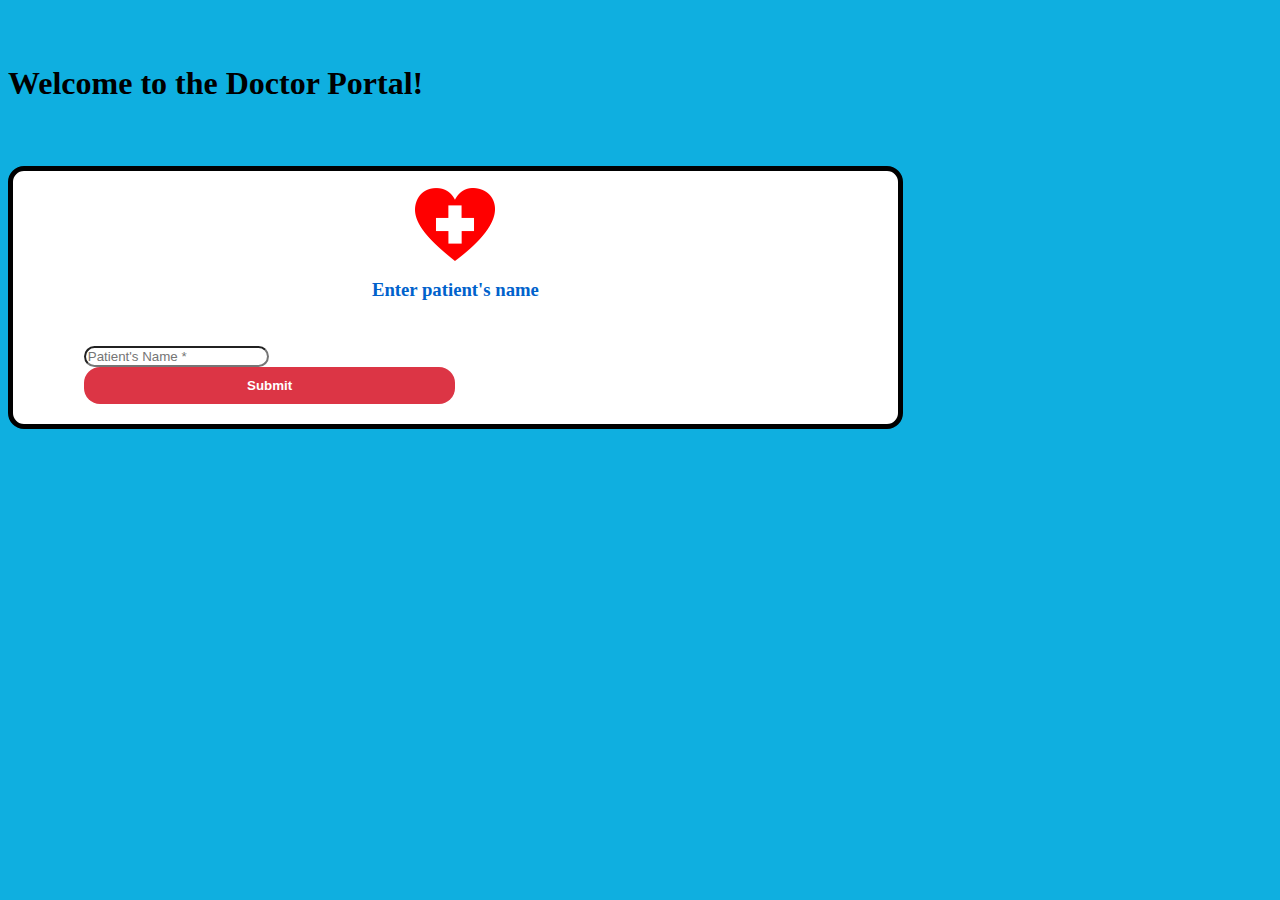
<file: Doctor.html>
<!DOCTYPE html>
<html>
<link rel="stylesheet" href="https://stackpath.bootstrapcdn.com/bootstrap/4.1.3/css/bootstrap.min.css" integrity="sha384-MCw98/SFnGE8fJT3GXwEOngsV7Zt27NXFoaoApmYm81iuXoPkFOJwJ8ERdknLPMO" crossorigin="anonymous">
<script src="https://maxcdn.bootstrapcdn.com/bootstrap/3.3.7/js/bootstrap.min.js"></script>
<link rel="stylesheet" href="https://stackpath.bootstrapcdn.com/bootstrap/4.1.3/css/bootstrap.min.css" integrity="sha384-MCw98/SFnGE8fJT3GXwEOngsV7Zt27NXFoaoApmYm81iuXoPkFOJwJ8ERdknLPMO" crossorigin="anonymous">

<link href="Doctor.css" rel="stylesheet" id="bootstrap-css">
<!-- <script src="//maxcdn.bootstrapcdn.com/bootstrap/4.1.1/js/bootstrap.min.js"></script>
<script src="//cdnjs.cloudflare.com/ajax/libs/jquery/3.2.1/jquery.min.js"></script> -->
<head>
  <meta charset="utf-8">
  <meta name="viewport" content="width=device-width, initial-scale=1">

  <br></br>
  <div class="row">
    <div class="col-sm-1"></div>
    <div class="col-sm-10"><h1 class="text-center">Welcome to the Doctor Portal!</h1></div>
    <div class="col-sm-1"></div>
  </div>

</head>

<body>

  <div class="container contact-form">
              <div class="contact-image">
                <img src="first-aid.png" height="72.5" width="80" alt="rocket_contact"/>
              </div>

              <form method="post" id="form">
                  <h3>Enter patient's name</h3>
                 <div class="row">
                      <div class="col-md-6">
                          <div class="form-group">
                              <input type="text" id="txtName" class="form-control" placeholder="Patient's Name *" value="" />
                              <!-- <input onCLick="validateName()" type="button" id="Validate" name="Validate" value="Validate"/> -->

                          </div>
                          <div class="form-group">
                            <input onCLick="validateName()" type="button" name="btnSubmit" class="btnContact" value="Submit" />
                        </div>
                      </div>
                  </div>
              </form>
  </div>

  <script>
    function validateName() {
      var nameArr = ["Gabrielle", "Michael", "Ann", "Devin"];
      var valid = false;

      for(i=0; i<nameArr.length; i++) {
        if(document.forms["form"]["txtName"].value == nameArr[i]) {
          valid = true
          window.location.href="get_data_to_database.html";
        }
      }
      if(!valid) {
          alert("Please type a valid patient name");
          document.forms["form"]["txtName"].value = "";
      }
    }
    </script>

</body>

</html>
</file>
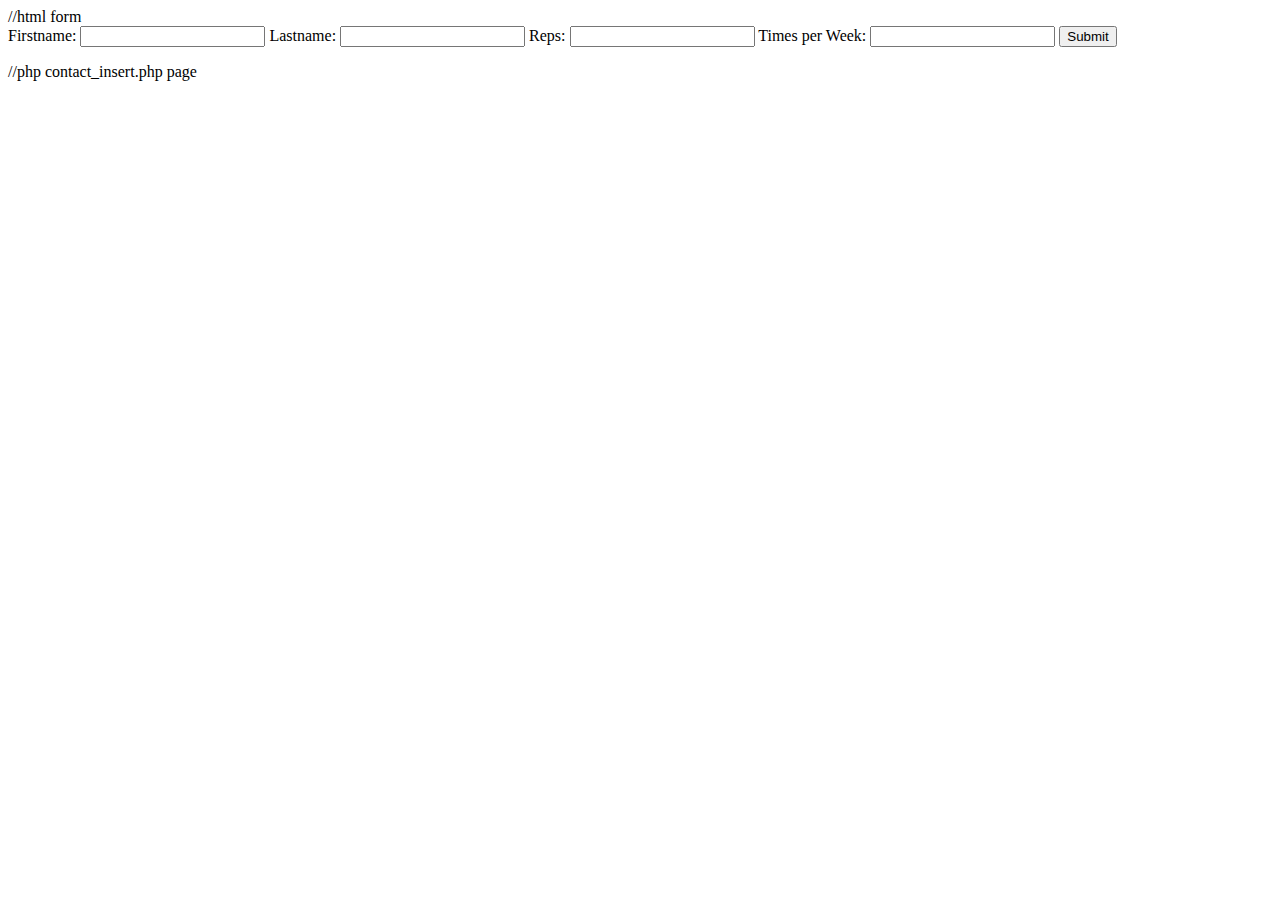
<file: get_data_to_database.html>
//html form
<div id="contact_form">
<form action="contact_insert.php"     method="post">
Firstname: <input type="text" name="firstname">
Lastname: <input type="text" name="surname">
Reps: <input type="int" reps = "reps">
Times per Week: <input type="int" times = "times">
<input type="submit">
</form>
</div> 


//php contact_insert.php page
<?php

$username="root";
$password="password";
$server="127.0.0.1";
$database="eddiesdb";

$con = mysql_connect($server,$username,$password);
// Check connection
if (mysql_connect_errno())
  {
  echo "Failed to connect to MySQL: " . mysqli_connect_error();
  }

$sql="INSERT INTO customer (FirstName, Surname, EmailAddress)
VALUES
('$_POST[firstname]','$_POST[surname]','$_POST[email]')";

if (!mysqli_query($con,$sql))
  {
  die('Error: ' . mysqli_error($con));
  }
    echo "1 record added";

mysqli_close($con);

?> 
<!DOCTYPE HTML>
<html>
<head>  
  <script type="text/javascript">
  window.onload = function () {
    var exercises = new Array("Squat Progress", "Pushup Progress", "Pullup Progress");
    var stored_scores = new Array(200, 220, 990, 500, 47, 570, 208, 187, 648, 199);
    var days = new Array(1, 2, 3, 4, 5, 6, 7, 8, 9, 10);
    function generateDataPoints() {
    var i,
        arr = [];

    for (i = 0; i < stored_scores.length; i++) {
        arr.push({
            x: days[i]},
            {y: stored_scores[i]
        });
    }
    return arr;
}
    var data_arr = generateDataPoints()
    var chart = new CanvasJS.Chart("chartContainer",
    {
      animationEnabled: true,
      theme: "dark2",    // "light1", "dark1", "dark2"
      title:{
       text: exercises[1]
      },
      data: [
      {        
        type: "column",
        dataPoints: data_arr
      }
      ]
    });

    chart.render();
  }
  </script>
  <script type="text/javascript" src="https://canvasjs.com/assets/script/canvasjs.min.js"></script>
</head>
<body>
  <div id="chartContainer" style="height: 800px; width: 100%;">
  </div>
</body>
</html>
</file>
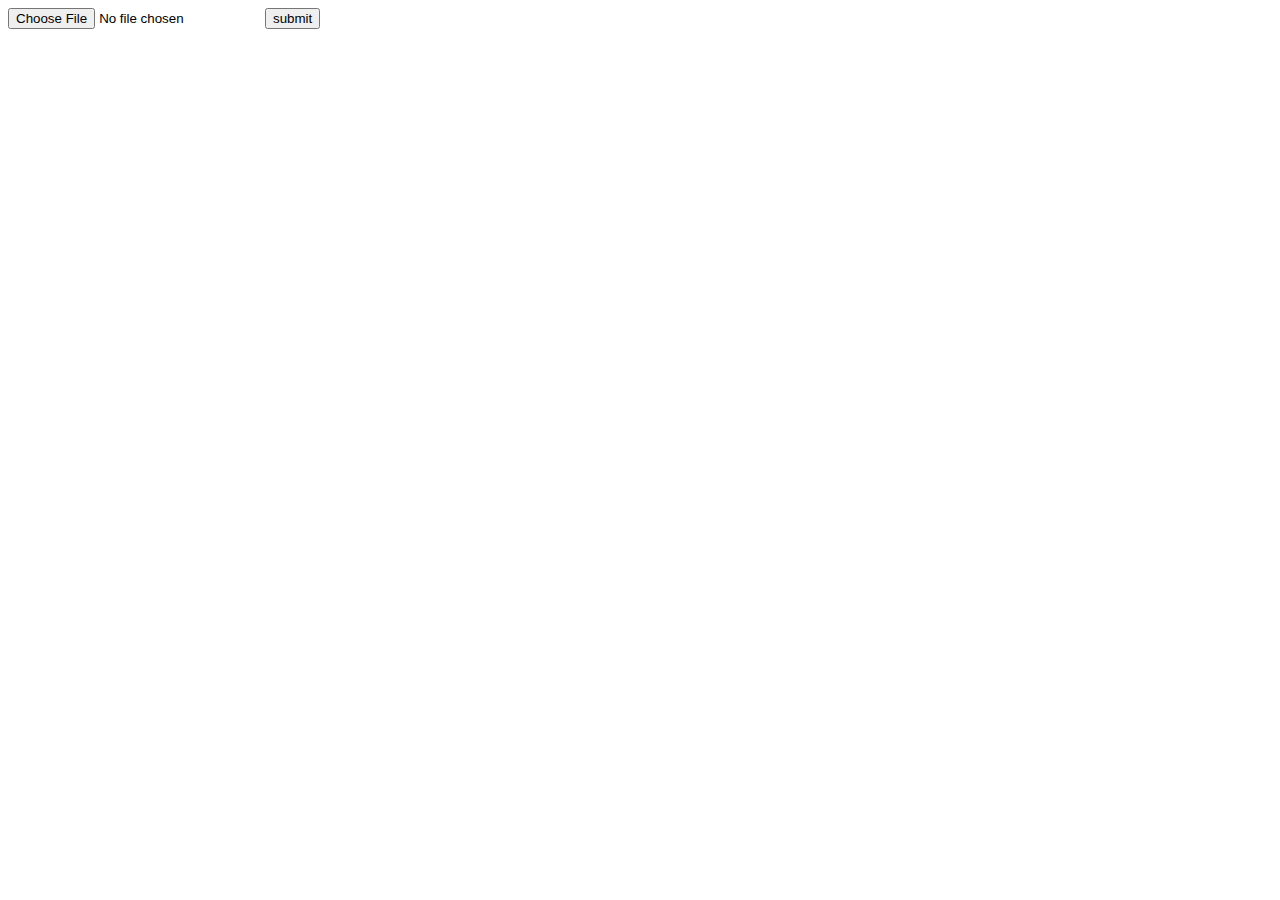
<file: page.html>
<!DOCTYPE html>
<html>
<head>
	<title></title>
</head>
<body>
	<form id="uploadbanner" enctype="multipart/form-data" method="post" action="#">
   <input id="fileupload" name="myfile" type="file" />
   <input type="submit" value="submit" id="submit" />
</form>
</body>
</html>
</file>
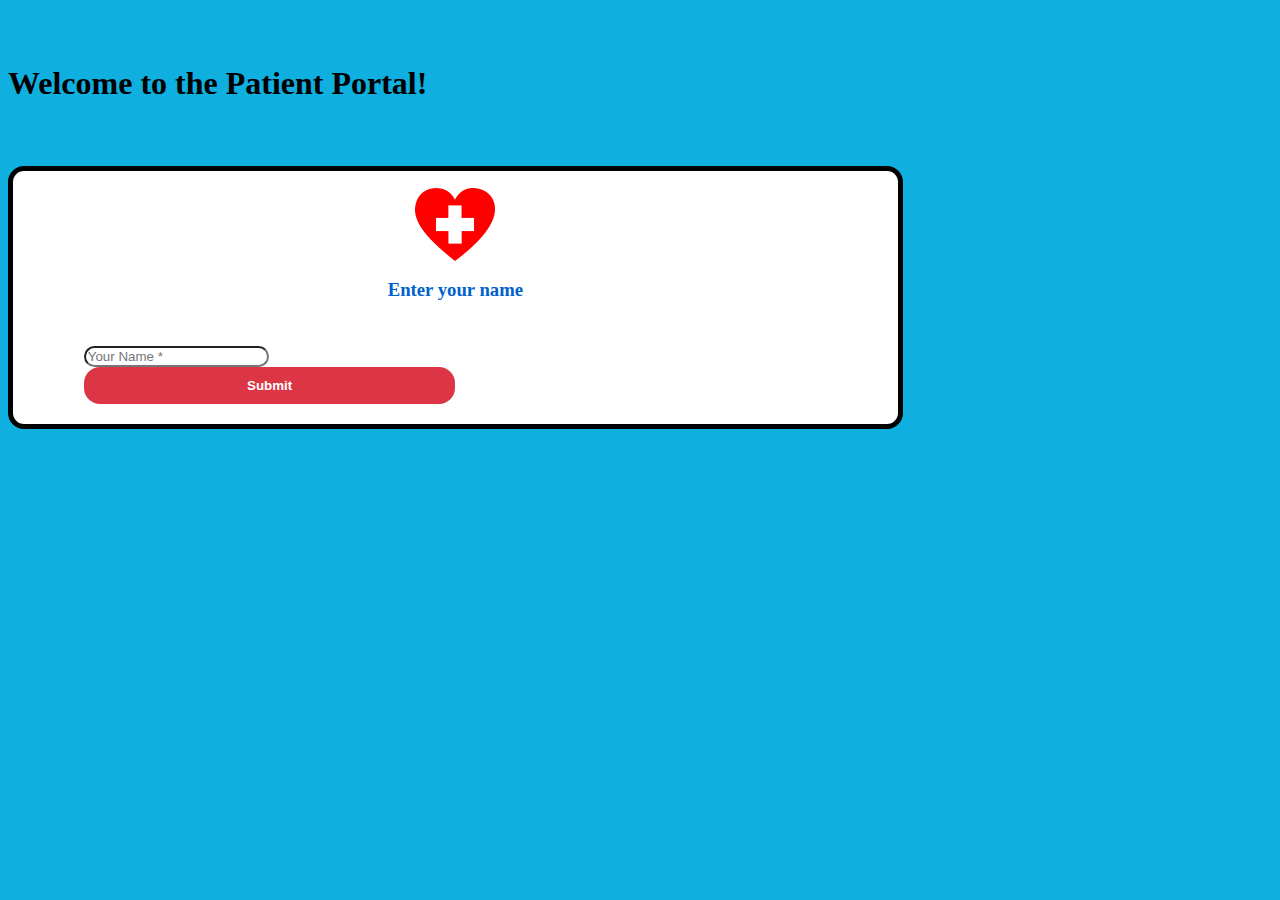
<file: Patient.html>
<!DOCTYPE html>
<html>
<link rel="stylesheet" href="https://stackpath.bootstrapcdn.com/bootstrap/4.1.3/css/bootstrap.min.css" integrity="sha384-MCw98/SFnGE8fJT3GXwEOngsV7Zt27NXFoaoApmYm81iuXoPkFOJwJ8ERdknLPMO" crossorigin="anonymous">
<script src="https://maxcdn.bootstrapcdn.com/bootstrap/3.3.7/js/bootstrap.min.js"></script>
<link rel="stylesheet" href="https://stackpath.bootstrapcdn.com/bootstrap/4.1.3/css/bootstrap.min.css" integrity="sha384-MCw98/SFnGE8fJT3GXwEOngsV7Zt27NXFoaoApmYm81iuXoPkFOJwJ8ERdknLPMO" crossorigin="anonymous">

<link href="Patient.css" rel="stylesheet" id="bootstrap-css">
<!-- <script src="//maxcdn.bootstrapcdn.com/bootstrap/4.1.1/js/bootstrap.min.js"></script>
<script src="//cdnjs.cloudflare.com/ajax/libs/jquery/3.2.1/jquery.min.js"></script> -->
<head>
  <meta charset="utf-8">
  <meta name="viewport" content="width=device-width, initial-scale=1">

  <br></br>
  <div class="row">
    <div class="col-sm-1"></div>
    <div class="col-sm-10"><h1 class="text-center">Welcome to the Patient Portal!</h1></div>
    <div class="col-sm-1"></div>
  </div>

</head>

<body>

  <div class="container contact-form">
              <div class="contact-image">
                <img src="first-aid.png" height="72.5" width="80" alt="rocket_contact"/>
              </div>

              <form method="post" id="form">
                  <h3>Enter your name</h3>
                 <div class="row">
                      <div class="col-md-6">
                          <div class="form-group">
                              <input type="text" id="txtName" class="form-control" placeholder="Your Name *" value="" />
                              <!-- <input onCLick="validateName()" type="button" id="Validate" name="Validate" value="Validate"/> -->

                          </div>
                          <div class="form-group">
                            <input onCLick="validateName()" type="button" name="btnSubmit" class="btnContact" value="Submit" />
                        </div>
                      </div>
                  </div>
              </form>
  </div>

  <script>
    function validateName() {
      var nameArr = ["Gabrielle", "Michael", "Ann", "Devin"];
      var valid = false;

      //for(i=0; i<nameArr.length; i++) {
        if(document.forms["form"]["txtName"].value == "Ann" || document.forms["form"]["txtName"].value == "Ann Gould") {
          valid = true
          window.location.href="Patient_upload.html";
        }
    //  }
      if(!valid) {
          alert("Please type a valid name");
          document.forms["form"]["txtName"].value = "";
      }
    }
    </script>

</body>

</html>
</file>
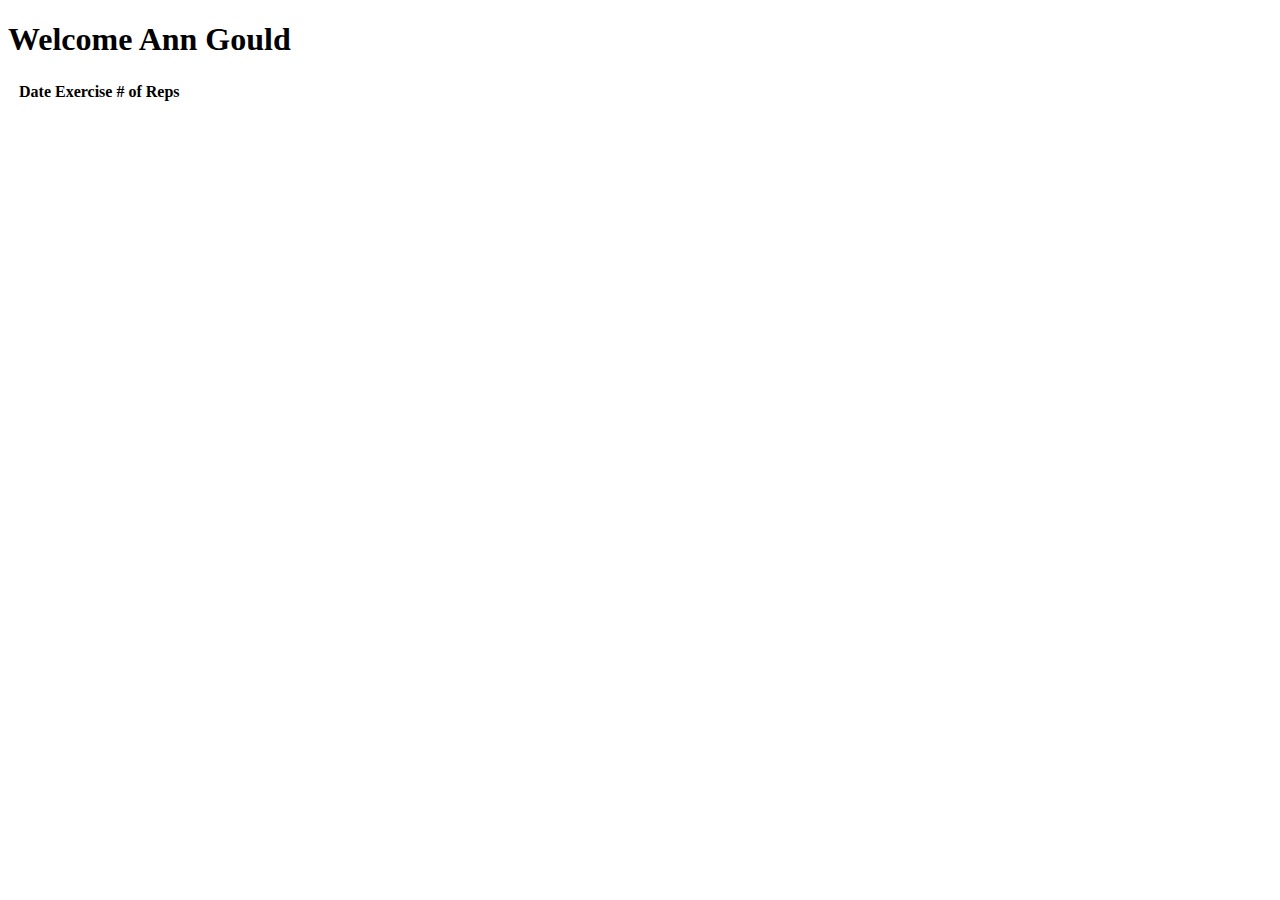
<file: Patient_upload.html>
<!DOCTYPE html>
<html>
<link rel="stylesheet" href="https://stackpath.bootstrapcdn.com/bootstrap/4.1.3/css/bootstrap.min.css" integrity="sha384-MCw98/SFnGE8fJT3GXwEOngsV7Zt27NXFoaoApmYm81iuXoPkFOJwJ8ERdknLPMO" crossorigin="anonymous">
<script src="https://maxcdn.bootstrapcdn.com/bootstrap/3.3.7/js/bootstrap.min.js"></script>
<link rel="stylesheet" href="https://stackpath.bootstrapcdn.com/bootstrap/4.1.3/css/bootstrap.min.css" integrity="sha384-MCw98/SFnGE8fJT3GXwEOngsV7Zt27NXFoaoApmYm81iuXoPkFOJwJ8ERdknLPMO" crossorigin="anonymous">


<head>
  <div class="row">
    <div class="col-sm-1"></div>
    <div class="col-sm-10"><h1 class="text-left">Welcome Ann Gould</h1></div>
    <div class="col-sm-1"></div>
  </div>


  <script src="data.json"></script>

  <style>
  body{
      /* background: #f2355e; */
      background-color: transparent;

  }
  .container {
    /* color: red; */
    margin-left:inherit;
  }
  .contact-form {
    /* color: red; */
  }


  </style>

</head>

<body onload=“updateMe()“>

  <div class="container contact-form">
    <table class="table table-striped table-bordered ">
      <thred>
        <tr>
          <th scope="col">Date</th>
          <th scope="col">Exercise</th>
          <th scope="col"># of Reps</th>
        </tr>
      </thread>
      <tbody>
        <tr>
          <td></td>
          <td></td>
          <td></td>
        </tr>
        <tr>
          <td></td>
          <td></td>
          <td></td>
        </tr>
        <tr>
          <td></td>
          <td></td>
          <td></td>
        </tr>
      </tbody>
    </table>
  </div>

<p id=“name”></p>
<p id=“DOB”></p>

  <script type="text/javascript">
        function updateMe() {
          var x = 0;
          var activity = data;
          console.log(activity);
          var name = document.getElementById(“name”).innerHTML = activity[0][“patient”][“name”];
          var dob = document.getElementById(“DOB”).innerHTML = activity[0][“patient”][“DOB”];

        }
      </script>
</body>

</html>
</file>
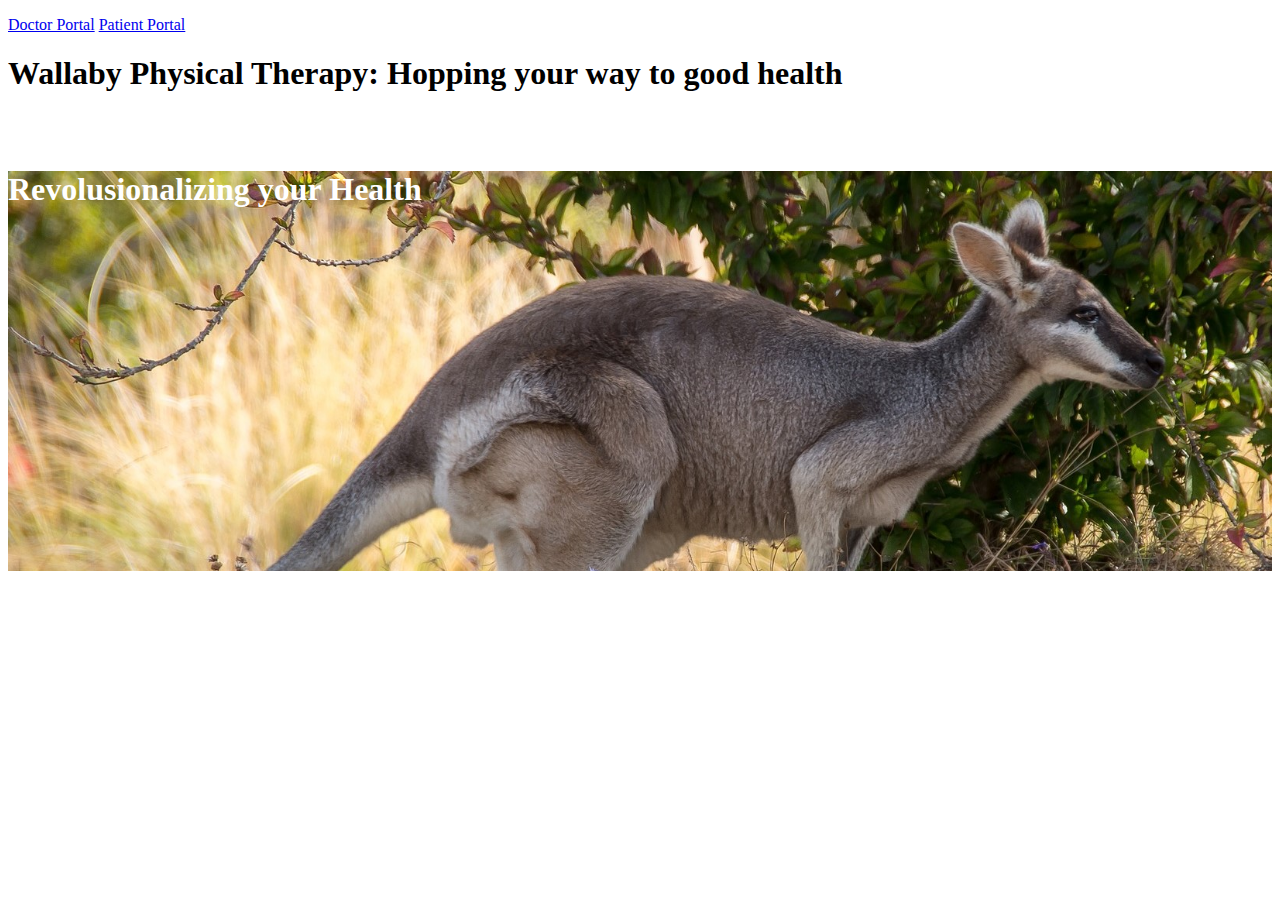
<file: Webpage.html>
<!DOCTYPE html>
<html>
<link rel="stylesheet" href="https://stackpath.bootstrapcdn.com/bootstrap/4.1.3/css/bootstrap.min.css" integrity="sha384-MCw98/SFnGE8fJT3GXwEOngsV7Zt27NXFoaoApmYm81iuXoPkFOJwJ8ERdknLPMO" crossorigin="anonymous">
<script src="https://maxcdn.bootstrapcdn.com/bootstrap/3.3.7/js/bootstrap.min.js"></script>
<link rel="stylesheet" href="https://stackpath.bootstrapcdn.com/bootstrap/4.1.3/css/bootstrap.min.css" integrity="sha384-MCw98/SFnGE8fJT3GXwEOngsV7Zt27NXFoaoApmYm81iuXoPkFOJwJ8ERdknLPMO" crossorigin="anonymous">

<head>
  <meta charset="utf-8">
  <meta name="viewport" content="width=device-width, initial-scale=1">

  <style>
  img {
    max-width: 100%;
  }
  .jumbotron {
    background-image: url("whiptail-wallaby2.jpg");
    height:400px;
    background-repeat: no-repeat;
    background-size:100% auto;
    color = white;
  }
  </style>

  <nav class="navbar navbar-toggleable-md navbar-inverse bg-inverse">
  <ul class="navbar-nav mr-auto">
  </ul>
  <a href="Doctor.html" class="btn btn-outline-success my-2 my-sm-0" role="button" aria-disabled="false">Doctor Portal</a>
  <a href="Patient.html" class="btn btn-outline-info my-2 my-sm-0" role="button" aria-disabled="false">Patient Portal</a>
  </nav>
</head>

<body>
  <div class="row">
    <div class="col-sm-1"></div>
    <div class="col-sm-10"><h1 class="text-center">Wallaby Physical Therapy: Hopping your way to good health</h1></div>
    <div class="col-sm-1"></div>
  </div>
  <br></br>

  <div class="jumbotron">
    <div class="container-fluid">
      <h1 style="color:white">Revolusionalizing your Health</h1>
    </div>
  </div>

</body>
</html>
</file>
<file: Doctor.css>
body{
    background: #0fafe0;
}
.contact-form{
    background: #fff;
    margin-top: 5%;
    margin-bottom: 5%;
    width: 70%;
    border-radius:1rem;
    /* border-spacing: 15px; */
    border-style:solid;
    border-width: thick;
    /* border: black; */
}
.contact-form .form-control{
    border-radius:1rem;

}
.contact-image{
    text-align: center;
    padding: 2%;
}

.contact-form form{
    padding: 8%;
}
.contact-form form .row{
    margin-bottom: -7%;
}
.contact-form h3{
    margin-bottom: 6%;
    margin-top: -10%;
    text-align: center;
    color: #0062cc;
}
.contact-form .btnContact {
    width: 50%;
    border: none;
    border-radius: 1rem;
    padding: 1.5%;
    background: #dc3545;
    font-weight: 600;
    color: #fff;
    cursor: pointer;
}
.btnContactSubmit
{
    width: 50%;
    border-radius: 1rem;
    padding: 1.5%;
    color: #fff;
    background-color: #0062cc;
    border: none;
    cursor: pointer;
  }
</file>
<file: Patient.css>
body{
    background: #0fafe0;
}
.contact-form{
    background: #fff;
    margin-top: 5%;
    margin-bottom: 5%;
    width: 70%;
    border-radius:1rem;
    /* border-spacing: 15px; */
    border-style:solid;
    border-width: thick;
    /* border: black; */
}
.contact-form .form-control{
    border-radius:1rem;

}
.contact-image{
    text-align: center;
    padding: 2%;
}

.contact-form form{
    padding: 8%;
}
.contact-form form .row{
    margin-bottom: -7%;
}
.contact-form h3{
    margin-bottom: 6%;
    margin-top: -10%;
    text-align: center;
    color: #0062cc;
}
.contact-form .btnContact {
    width: 50%;
    border: none;
    border-radius: 1rem;
    padding: 1.5%;
    background: #dc3545;
    font-weight: 600;
    color: #fff;
    cursor: pointer;
}
.btnContactSubmit
{
    width: 50%;
    border-radius: 1rem;
    padding: 1.5%;
    color: #fff;
    background-color: #0062cc;
    border: none;
    cursor: pointer;
  }
</file>
